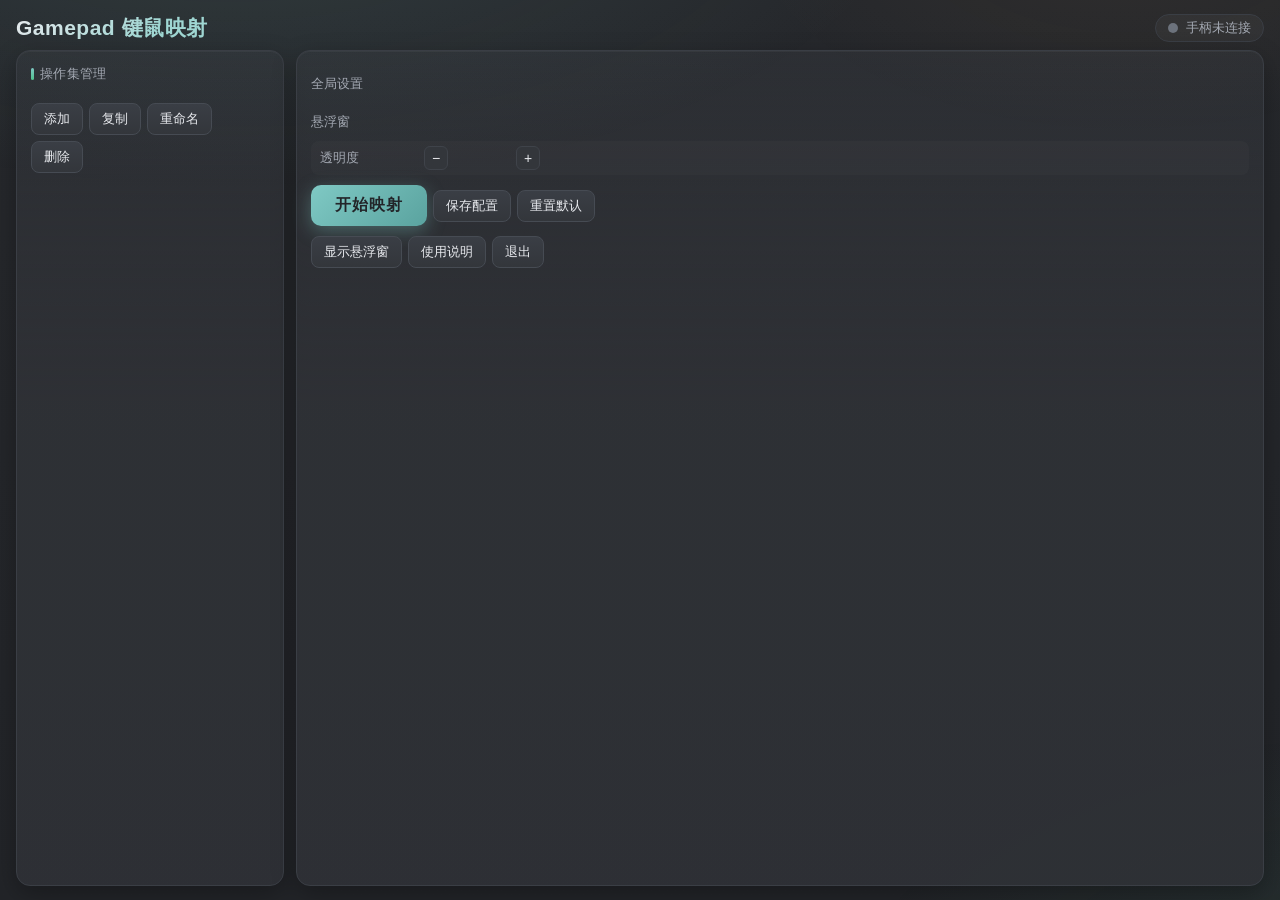
<file: GamepadControlerRustTauri/frontend/index.html>
<!DOCTYPE html> <!-- 声明文档类型为 HTML5 -->
<html lang="zh-CN"> <!-- 页面语言为简体中文 -->
<head> <!-- 头部：页面元信息与资源引用 -->
  <meta charset="UTF-8"> <!-- 字符编码 UTF-8（源码含中文必须） -->
  <title>Gamepad 键鼠映射</title> <!-- 浏览器标签页标题 -->
  <link rel="stylesheet" href="style.css"> <!-- 引入全局样式表（深色玻璃拟态主题） -->
</head>
<body> <!-- 页面主体 -->
  <!-- ==================== 主视图 ==================== -->
  <div id="view-main" class="root"> <!-- 主视图根容器：flex 纵向布局 -->
    <div class="header"> <!-- 顶部标题栏 -->
      <div class="title">Gamepad 键鼠映射</div> <!-- 程序主标题（渐变文字） -->
      <!-- 连接/运行状态胶囊：左侧状态圆点 + 右侧状态文字（由 main.js 每 50ms 刷新） -->
      <div class="status"><span id="status-dot" class="dot off"></span><span id="status-text">手柄未连接</span></div>
    </div>

    <!-- 重命名 / 复制输入行（默认隐藏，由 main.js 的 renderRenameRow 控制显示） -->
    <div id="rename-row" class="rename-row" style="display:none">
      <span id="rename-hint" class="dim">重命名操作集</span> <!-- 提示文字（重命名/复制） -->
      <input id="rename-input" class="rename-input" placeholder="输入名称" autocomplete="off"> <!-- 名称输入框 -->
      <button class="btn" id="rename-ok">确定</button> <!-- 确认按钮 -->
      <button class="btn" id="rename-cancel">取消</button> <!-- 取消按钮 -->
    </div>

    <div class="body"> <!-- 主体两栏布局 -->
      <!-- 左栏：操作集管理 -->
      <div class="panel left-panel"> <!-- 玻璃卡片面板 -->
        <div class="panel-title">操作集管理</div> <!-- 面板标题 -->
        <div id="set-chips" class="chips-row"></div> <!-- 操作集 chips 容器（main.js 动态渲染） -->
        <div class="btn-row"> <!-- 操作集管理按钮行 -->
          <button class="btn" id="btn-add">添加</button> <!-- 添加操作集 -->
          <button class="btn" id="btn-copy">复制</button> <!-- 复制操作集 -->
          <button class="btn" id="btn-rename">重命名</button> <!-- 重命名操作集 -->
          <button class="btn" id="btn-delete">删除</button> <!-- 删除操作集 -->
        </div>
        <div id="layer-list" class="layer-list"></div> <!-- 层列表（公共层 + 操作层，main.js 动态渲染，点击打开编辑窗口） -->
      </div>

      <!-- 右栏：信息 + 设置 + 操作 -->
      <div class="panel right-panel"> <!-- 玻璃卡片面板 -->
        <div id="info-col" style="display:flex;flex-direction:column;gap:2px;"></div> <!-- 当前操作集/层/锁存信息（动态渲染） -->
        <div class="dim">全局设置</div> <!-- 设置区标题 -->
        <div id="settings-col" style="display:flex;flex-direction:column;gap:8px;"></div> <!-- 全局设置调整行（动态渲染） -->
        <div class="dim">悬浮窗</div> <!-- 悬浮窗设置区标题 -->
        <div class="slider-row"> <!-- 透明度调整行 -->
          <div class="slider-label">透明度</div> <!-- 名称 -->
          <button class="mini" onclick="App.adjustOpacity(-0.05)">−</button> <!-- 降低透明度 -->
          <div class="slider-val" id="opacity-val"></div> <!-- 当前透明度百分比 -->
          <button class="mini" onclick="App.adjustOpacity(0.05)">+</button> <!-- 提高透明度 -->
        </div>
        <div class="btn-row"> <!-- 映射控制按钮行 -->
          <button class="btn-toggle stopped" id="btn-toggle">开始映射</button> <!-- 开始/停止映射（颜色随状态切换） -->
          <button class="btn" id="btn-save">保存配置</button> <!-- 保存配置 -->
          <button class="btn" id="btn-reset">重置默认</button> <!-- 重置默认配置 -->
        </div>
        <div class="btn-row"> <!-- 窗口操作按钮行 -->
          <button class="btn" id="btn-overlay">显示悬浮窗</button> <!-- 显示/关闭悬浮窗 -->
          <button class="btn" id="btn-help">使用说明</button> <!-- 打开独立「使用说明」窗口 -->
          <button class="btn" id="btn-quit">退出</button> <!-- 退出程序 -->
        </div>
      </div>
    </div>
  </div>

  <!-- 层编辑（edit.html）与使用说明（help.html）为独立窗口 -->
  <script src="index.js"></script> <!-- 主窗口前端逻辑脚本 -->
</body>
</html>
</file>
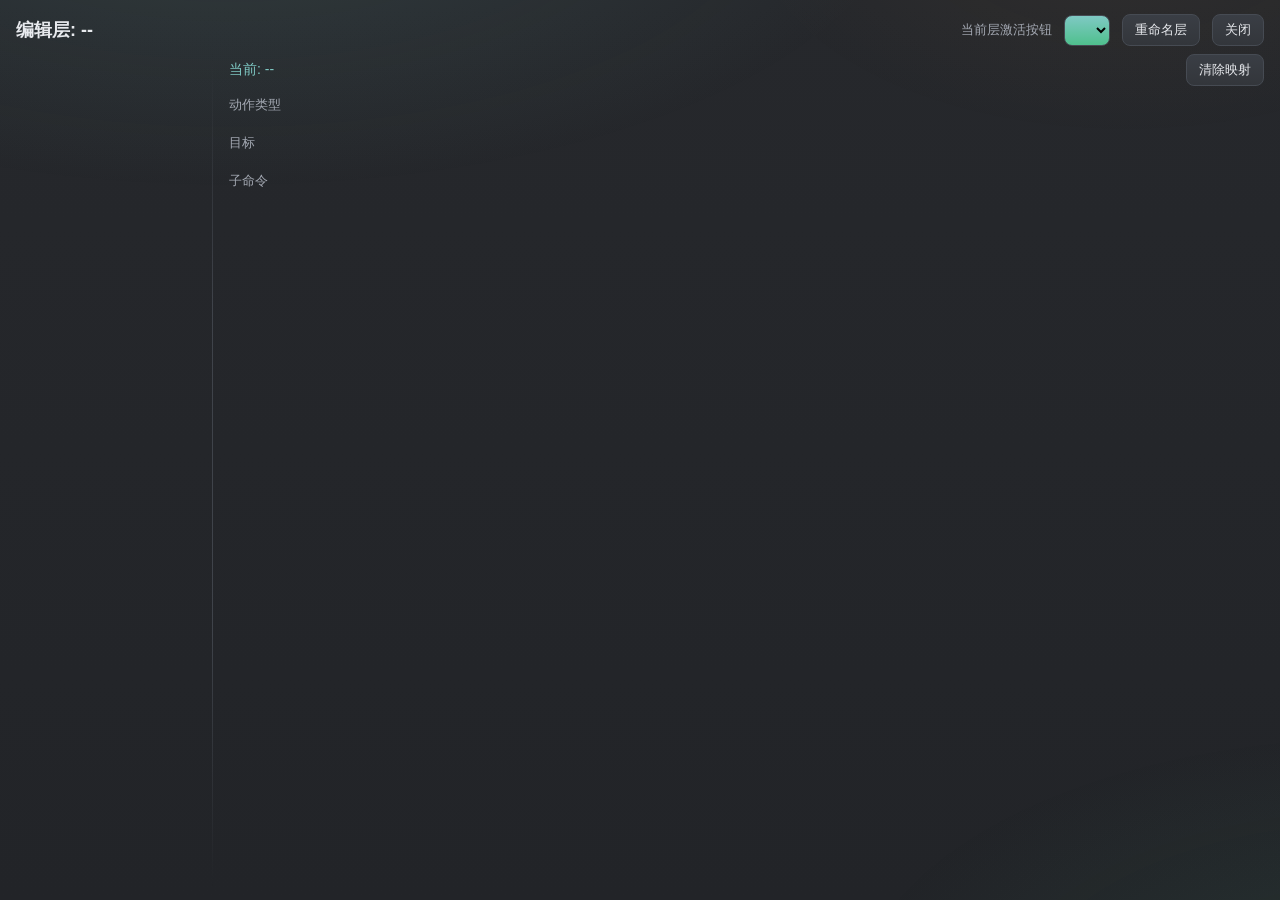
<file: GamepadControlerRustTauri/frontend/edit.html>
<!DOCTYPE html> <!-- 声明文档类型为 HTML5 -->
<html lang="zh-CN"> <!-- 页面语言为简体中文 -->
<head> <!-- 头部：页面元信息与资源引用 -->
  <meta charset="UTF-8"> <!-- 字符编码 UTF-8（源码含中文必须） -->
  <title>编辑层</title> <!-- 浏览器标签页标题 -->
  <link rel="stylesheet" href="style.css"> <!-- 引入全局样式表（与主窗口同主题） -->
</head>
<body>
  <!-- 独立「编辑层」窗口：由主窗口 WebviewWindow("edit-win") 打开。
       层 id 通过 URL hash 传入（edit.html#<layerId>） -->
  <div class="root help-view"> <!-- 根容器：复用 root 布局，允许滚动 -->
    <div class="edit-header"> <!-- 编辑窗口头部 -->
      <div class="edit-title" id="edit-title">编辑层: --</div> <!-- 当前编辑的层名（edit.js 动态刷新） -->
      <span class="dim" id="edit-layer-select-label">当前层激活按钮</span> <!-- 激活按钮标签（公共层无激活按钮，edit.js 隐藏该控件） -->
      <select id="edit-layer-select" class="select" aria-label="选择激活按钮"></select> <!-- 层选择框（edit.js 动态渲染，层切换按键） -->
      <button class="btn" id="edit-rename-layer">重命名层</button> <!-- 重命名层按钮，点击后显示重命名输入行（edit.js） -->
      <button class="btn" id="edit-close">关闭</button> <!-- 关闭本窗口按钮 -->
    </div>

    <!-- 重命名 / 复制输入行（默认隐藏，由 main.js 的 renderRenameRow 控制显示） -->
    <div id="rename-layer-row" class="rename-row" style="display:none">
      <span id="rename-layer-hint" class="dim">重命名操作层</span> <!-- 提示文字（重命名/复制） -->
      <input id="rename-layer-input" class="rename-input" placeholder="输入名称" autocomplete="off"> <!-- 名称输入框 -->
      <button class="btn" id="rename-layer-ok">确定</button> <!-- 确认按钮 -->
      <button class="btn" id="rename-layer-cancel">取消</button> <!-- 取消按钮 -->
    </div>

    <div class="edit-body"> <!-- 编辑区两栏布局 -->
      <!-- 左栏：手柄按键网格 -->
      <div class="edit-grid" id="edit-grid"></div> <!-- 手柄按键按钮网格（edit.js 动态渲染，点击选中按键） -->

      <div class="edit-divider"></div> <!-- 左右栏之间的竖向分隔线 -->

      <!-- 右栏：动作配置 -->
      <div class="edit-right">
        <div class="edit-current-row"> <!-- 当前按键与映射显示行 -->
          <span id="edit-current">当前: --</span> <!-- 当前选中按键及其映射描述（动态刷新） -->
          <button class="btn" id="edit-clear">清除映射</button> <!-- 清除当前按键映射 -->
        </div>
        <div class="dim">动作类型</div> <!-- 动作类型区标题 -->
        <div id="edit-kinds" class="chips-row"></div> <!-- 动作类型 chips（动态渲染：键盘/鼠标/滚轮/切层等） -->

        <div class="dim">目标</div> <!-- 目标区标题 -->
        <div id="edit-target"></div> <!-- 目标选择区（按动作类型动态渲染：按键/鼠标键/目标层） -->

        <div class="dim" id="edit-subs-label">子命令</div> <!-- 子命令区标题（含已选数量） -->
        <div id="edit-subs" class="chips-row"></div> <!-- 子命令 chips（动态渲染，最多 3 个） -->
      </div>
    </div>
  </div>

  <script src="edit.js"></script> <!-- 编辑窗口前端逻辑脚本 -->
</body>
</html>
</file>
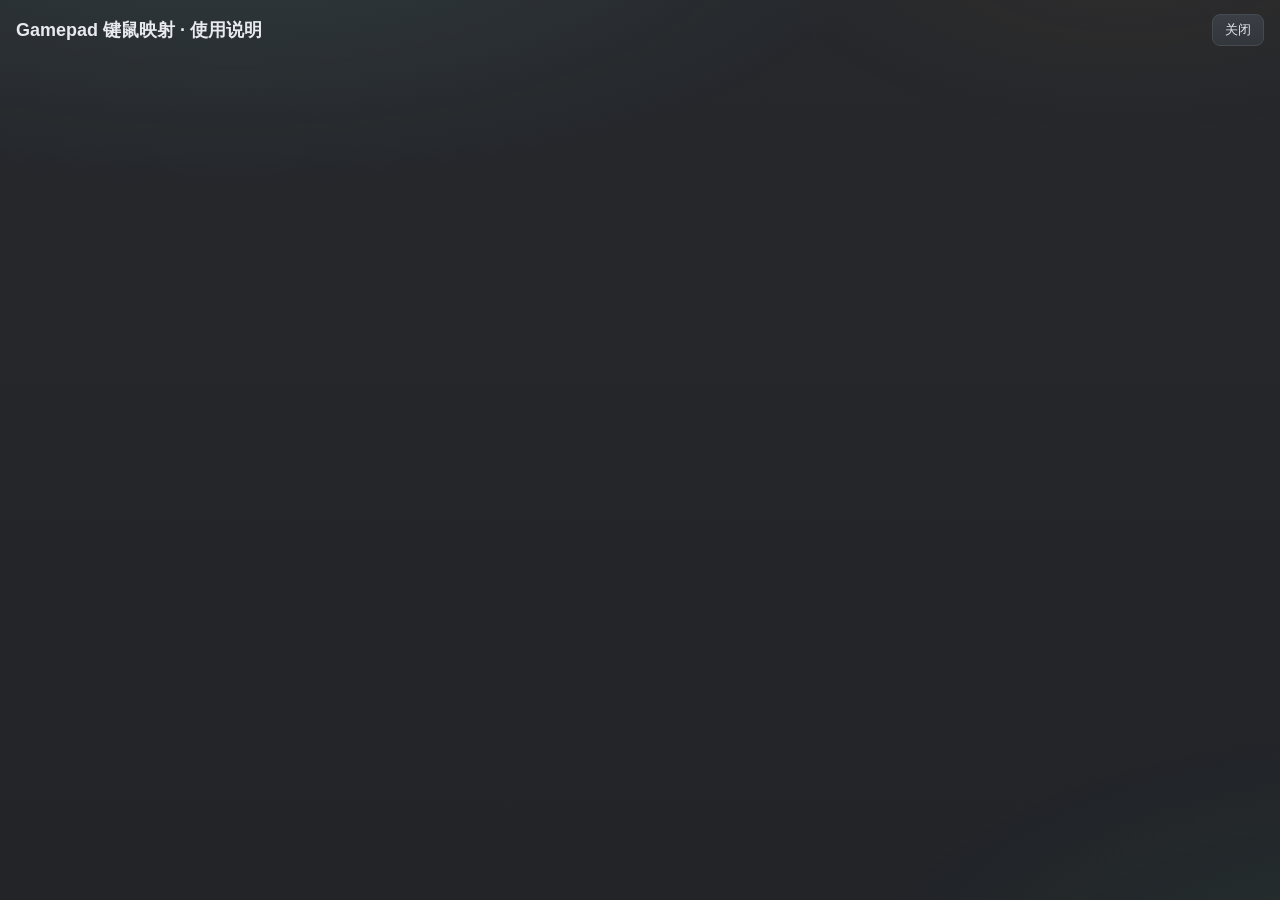
<file: GamepadControlerRustTauri/frontend/help.html>
<!DOCTYPE html> <!-- 声明文档类型为 HTML5 -->
<html lang="zh-CN"> <!-- 页面语言为简体中文 -->
<head> <!-- 头部：页面元信息与资源引用 -->
  <meta charset="UTF-8"> <!-- 字符编码 UTF-8（源码含中文必须） -->
  <title>使用说明</title> <!-- 浏览器标签页标题 -->
  <link rel="stylesheet" href="style.css"> <!-- 引入全局样式表（与主窗口同主题） -->
</head>
<body>
  <!-- 独立「使用说明」窗口：由主窗口 WebviewWindow("help-win") 打开 -->
  <div class="root help-view"> <!-- 根容器：复用 root 布局，允许滚动 -->
    <div class="edit-header"> <!-- 帮助窗口头部 -->
      <div class="edit-title">Gamepad 键鼠映射 · 使用说明</div> <!-- 标题 -->
      <button class="btn" id="help-close">关闭</button> <!-- 右上角关闭按钮（help.js 绑定关闭窗口） -->
    </div>
    <div id="help-sections" class="help-sections"></div> <!-- 使用说明章节列表（help.js 静态渲染） -->
  </div>

  <script src="help.js"></script> <!-- 帮助窗口前端逻辑脚本 -->
</body>
</html>
</file>
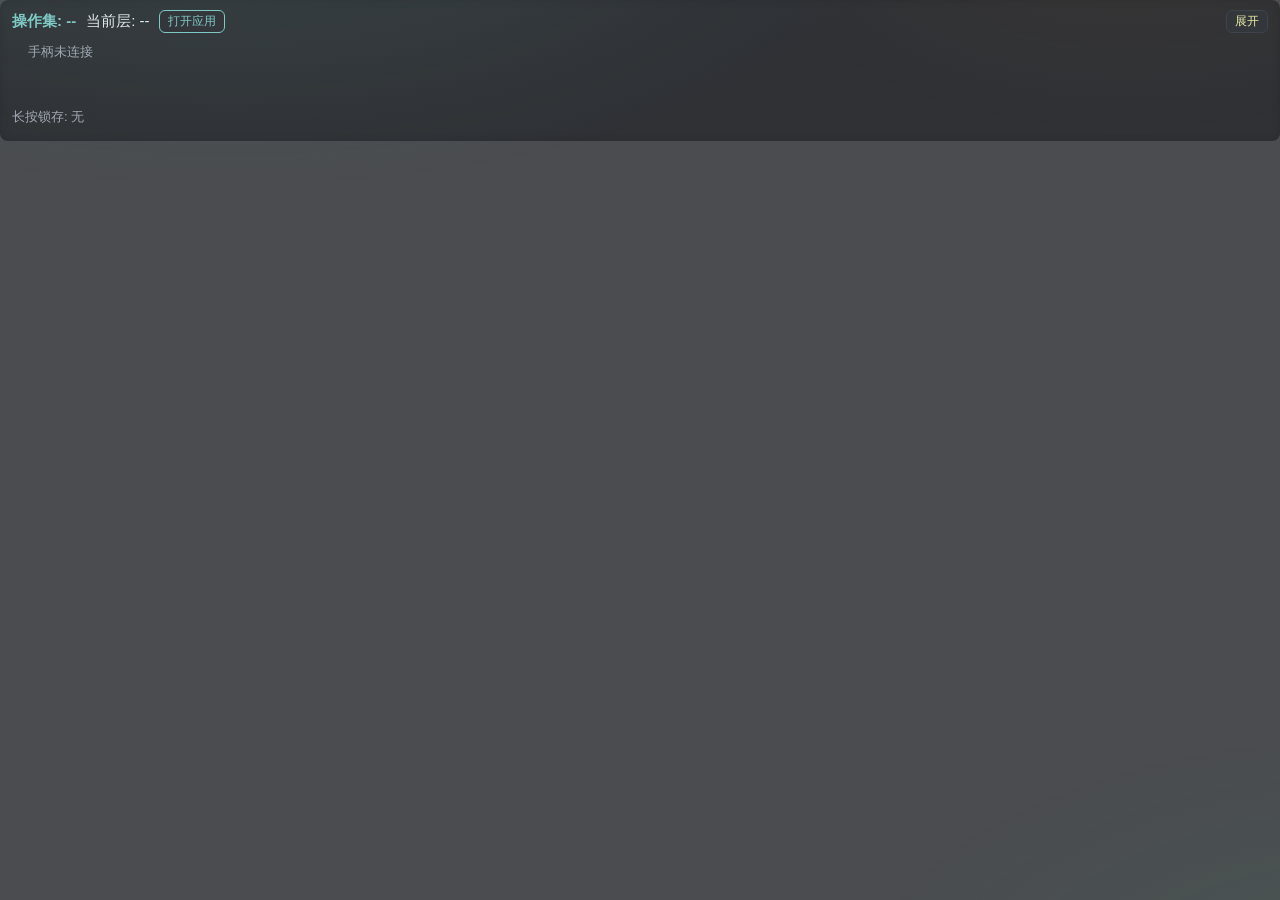
<file: GamepadControlerRustTauri/frontend/overlay.html>
<!DOCTYPE html> <!-- 声明文档类型为 HTML5 -->
<html lang="zh-CN" class="overlay-html"> <!-- 页面语言为简体中文；overlay-html 类使 html 根元素透明（透明窗口前提） -->
<head> <!-- 头部：页面元信息与资源引用 -->
  <meta charset="UTF-8" /> <!-- 字符编码 UTF-8（源码含中文必须） -->
  <meta name="viewport" content="width=device-width, initial-scale=1.0" /> <!-- 视口适配（移动端友好） -->
  <title>手柄悬浮窗</title> <!-- 浏览器标签页标题 -->
  <link rel="stylesheet" href="style.css" /> <!-- 引入全局样式表 -->
</head>
<body class="overlay-body"> <!-- overlay-body 类使 body 透明（配合透明窗口） -->
  <div class="overlay-card" id="overlay-card"> <!-- 悬浮窗卡片：铺满窗口，圆角 8px 由 body 统一裁剪 -->
    <!-- 标题行：点击或拖动；data-tauri-drag-region 允许拖动窗口 -->
    <div class="overlay-title" id="ov-title" data-tauri-drag-region> <!-- 标题行（可拖动窗口，点击切换展开） -->
      <span class="ov-set" id="ov-set">操作集: --</span> <!-- 当前操作集名称（overlay.js 动态刷新） -->
      <span class="ov-layer" id="ov-layer">当前层: --</span> <!-- 当前层名称（overlay.js 动态刷新） -->
      <button class="ov-open" id="openApp">打开应用</button>
      <button class="ov-toggle" id="ov-toggle">展开</button> <!-- 展开/收起按钮 -->
    </div>

    <!-- 连接状态 -->
    <div class="overlay-row"> <!-- 状态行 -->
      <span class="dot" id="ov-dot"></span> <!-- 连接状态圆点（绿=已连接/灰=未连接） -->
      <span class="overlay-dim" id="ov-conn">手柄未连接</span> <!-- 连接状态文字 -->
    </div>

    <!-- 按下按键 -->
    <div class="overlay-pressed" id="ov-pressed"></div> <!-- 当前按下的手柄按键 chips（动态渲染） -->

    <!-- L3 锁存警示（固定高度占位：平时弱化提示，锁存时橙色警示，切换不改变悬浮窗高度） -->
    <div id="ov-warn"><span class="overlay-dim">长按锁存: 无</span></div>

    <!-- 展开：当前层映射列表 -->
    <div id="ov-mappings" style="display:none;"> <!-- 展开后的映射列表容器（默认隐藏） -->
      <div class="overlay-dim" id="ov-map-title">当前层映射:</div> <!-- 映射列表标题 -->
      <div id="ov-map-list"></div> <!-- 当前层按键映射行（动态渲染） -->
      <div class="overlay-row"> <!-- 固定提示行 1：左摇杆 -->
        <span class="ov-acc">左摇杆</span><span class="ov-dim">→</span><span class="ov-text">WASD 移动</span>
      </div>
      <div class="overlay-row"> <!-- 固定提示行 2：右摇杆 -->
        <span class="ov-acc">右摇杆</span><span class="ov-dim">→</span><span class="ov-text">视角控制</span>
      </div>
      <div class="overlay-faint">（点击标题收起）</div> <!-- 收起提示 -->
    </div>
  </div>
  <script src="overlay.js"></script> <!-- 悬浮窗前端逻辑脚本 -->
</body>
</html>
</file>
<file: GamepadControlerRustTauri/frontend/style.css>
/* =====================================================================
   style.css —— 深色主题（玻璃拟态 + 动效）
   色板：BG_DEEP #202225 / BG #26282c / PANEL #2f3136 / INSET #33363b
         BORDER #3f434a / TEXT #e8eaee / DIM #a3a8b2 / FAINT #6c727c
         ACCENT #7fc9c4 / ACCENT2 #4fc08d / WARN #f0a34a / DANGER #e5554f
   ===================================================================== */

/* 全局重置：所有元素统一盒模型，清除默认内外边距 */
* {
  box-sizing: border-box; /* 宽度包含内边距与边框，布局更可控 */
  margin: 0; /* 清除默认外边距 */
  padding: 0; /* 清除默认内边距 */
}

/* html 与 body 根元素通用样式 */
html, body {
  height: 100%; /* 占满视口高度，保证内部可滚动区域正确 */
  font-family: 'Microsoft YaHei UI', 'Microsoft YaHei', 'Segoe UI', sans-serif; /* 中文字体优先，回退系统无衬线字体 */
  font-size: 14px; /* 基准字号 */
  color: #e8eaee; /* 主文字颜色 */
  -webkit-font-smoothing: antialiased; /* WebKit 字体抗锯齿 */
  text-rendering: optimizeLegibility; /* 提升文字渲染质量 */
  overflow: hidden; /* 隐藏页面级滚动条（滚动由内部容器负责） */
}

/* body 专属样式：深色渐变背景 */
body {
  background: linear-gradient(180deg, #26282c 0%, #222428 100%); /* 顶部稍亮、底部稍暗的深色渐变 */
}

/* ---- 环境光晕背景（柔和渐变光斑） ---- */
body::before {
  content: ''; /* 伪元素必须设置内容才能显示 */
  position: fixed; /* 固定定位，铺满视口且不随滚动 */
  inset: 0; /* 上下左右贴齐视口边缘 */
  pointer-events: none; /* 不拦截鼠标事件，避免挡住按钮点击 */
  z-index: 0; /* 置于底层背景之上、内容之下 */
  background:
    radial-gradient(1100px 480px at 18% -12%, rgba(127, 201, 196, 0.12), transparent 62%), /* 左上角青色光晕 */
    radial-gradient(900px 460px at 108% 112%, rgba(79, 192, 141, 0.09), transparent 60%), /* 右下角绿色光晕 */
    radial-gradient(700px 380px at 88% -8%, rgba(240, 163, 74, 0.05), transparent 55%); /* 右上角暖橙色微光 */
}

/* ---- 自定义滚动条 ---- */
::-webkit-scrollbar { width: 8px; height: 8px; } /* 滚动条宽度与高度 */
::-webkit-scrollbar-track { background: transparent; } /* 滚动条轨道透明，融入背景 */
::-webkit-scrollbar-thumb { background: #3f434a; border-radius: 4px; } /* 滚动条滑块：深灰圆角 */
::-webkit-scrollbar-thumb:hover { background: #4a4e55; } /* 悬停滑块颜色变亮 */

/* ---- 主窗口根布局（视图切换淡入上浮） ---- */
.root {
  height: 100%; /* 占满视口高度 */
  display: flex; /* 弹性布局 */
  flex-direction: column; /* 垂直排列子元素 */
  padding: 14px 16px; /* 上下 14px、左右 16px 内边距 */
  gap: 8px; /* 子元素间距 */
  position: relative; /* 相对定位，作为内部定位基准 */
  z-index: 1; /* 位于环境光晕（z-index:0）之上 */
  animation: viewIn 0.28s ease-out; /* 页面进入时淡入上浮动画 */
}

/* viewIn：淡入 + 轻微上浮的入场动画 */
@keyframes viewIn {
  from { opacity: 0; transform: translateY(8px); } /* 起始：透明且下移 8px */
  to   { opacity: 1; transform: none; } /* 结束：完全显示、归位 */
}
/* viewOut：淡出 + 轻微下浮的出场动画 */
@keyframes viewOut {
  from { opacity: 1; transform: none; } /* 起始：完全显示、归位 */
  to   { opacity: 0; transform: translateY(8px); } /* 结束：透明且下移 8px */
}

/* 顶部标题栏容器 */
.header {
  display: flex; /* 弹性布局 */
  flex-direction: row; /* 水平排列 */
  align-items: center; /* 垂直居中 */
  justify-content: space-between; /* 左右两端对齐（标题左、状态右） */
  flex-shrink: 0; /* 不允许压缩，保持高度 */
}

/* 程序主标题 */
.title {
  font-size: 21px; /* 标题字号 */
  font-weight: 700; /* 加粗 */
  letter-spacing: 0.5px; /* 字间距 */
  background: linear-gradient(135deg, #e8eaee 0%, #9fd6d2 70%); /* 渐变文字颜色 */
  -webkit-background-clip: text; /* 让背景裁剪到文字（WebKit） */
  background-clip: text; /* 让背景裁剪到文字（标准） */
  color: transparent; /* 文字本体透明，露出渐变背景 */
  -webkit-text-fill-color: transparent; /* WebKit 下文字填充透明 */
}

/* 连接状态胶囊 */
.status {
  display: flex; /* 弹性布局 */
  align-items: center; /* 垂直居中 */
  gap: 8px; /* 圆点与文字间距 */
  font-size: 13px; /* 字号 */
  color: #a3a8b2; /* 次要文字颜色 */
  background: rgba(255, 255, 255, 0.04); /* 极淡的白色半透明底 */
  border: 1px solid #3a3e45; /* 深灰描边 */
  border-radius: 999px; /* 胶囊形圆角 */
  padding: 4px 12px; /* 内边距 */
  transition: border-color 0.25s ease; /* 边框颜色平滑过渡 */
}
.status:has(.dot.ok) { border-color: rgba(79, 192, 141, 0.35); } /* 圆点为绿色（已连接）时边框泛绿 */

/* ---- 状态圆点（运行中呼吸光晕） ---- */
.dot {
  width: 10px; /* 圆点直径 */
  height: 10px; /* 圆点直径 */
  border-radius: 50%; /* 圆形 */
  display: inline-block; /* 行内块，可设宽高 */
  flex-shrink: 0; /* 不允许压缩 */
  transition: background 0.3s ease, box-shadow 0.3s ease; /* 颜色与光晕平滑过渡 */
}
.dot.ok {
  background: #4fc08d; /* 已连接：绿色 */
  box-shadow: 0 0 0 0 rgba(79, 192, 141, 0.55); /* 初始无光晕 */
  animation: dotPulse 2.2s ease-out infinite; /* 循环呼吸光晕动画 */
}
.dot.off { background: #6c727c; } /* 未连接：灰色 */

/* dotPulse：圆点呼吸光晕扩散动画 */
@keyframes dotPulse {
  0%   { box-shadow: 0 0 0 0 rgba(79, 192, 141, 0.5); } /* 起始无光晕 */
  70%  { box-shadow: 0 0 0 8px rgba(79, 192, 141, 0); } /* 光晕向外扩散并淡出 */
  100% { box-shadow: 0 0 0 0 rgba(79, 192, 141, 0); } /* 归位 */
}

/* ---- 面板（玻璃卡片） ---- */
.body {
  display: flex; /* 弹性布局 */
  flex-direction: row; /* 左右两栏 */
  gap: 12px; /* 两栏间距 */
  flex: 1; /* 占满剩余高度 */
  min-height: 0; /* 允许内部滚动（防止溢出） */
}

.panel {
  display: flex; /* 弹性布局 */
  flex-direction: column; /* 垂直排列内容 */
  gap: 10px; /* 内容间距 */
  padding: 14px; /* 内边距 */
  background: linear-gradient(180deg, rgba(63, 67, 74, 0.28), rgba(47, 49, 54, 0.92) 42%); /* 玻璃拟态半透明渐变背景 */
  border: 1px solid #3a3e45; /* 深灰描边 */
  border-radius: 14px; /* 圆角 */
  min-height: 0; /* 允许内部滚动 */
  box-shadow: 0 8px 24px rgba(0, 0, 0, 0.28), inset 0 1px 0 rgba(255, 255, 255, 0.04); /* 外部投影 + 顶部内高光（玻璃感） */
}

.left-panel { width: 268px; flex-shrink: 0; } /* 左栏固定宽度、不允许压缩 */
.right-panel { flex: 1; min-width: 0; } /* 右栏占满剩余宽度、允许收缩 */

.panel-title {
  font-size: 13px; /* 面板标题字号 */
  color: #a3a8b2; /* 次要文字颜色 */
  letter-spacing: 0.3px; /* 字间距 */
  display: flex; /* 弹性布局 */
  align-items: center; /* 垂直居中 */
  gap: 6px; /* 与左侧装饰条间距 */
}
.panel-title::before {
  content: ''; /* 装饰条 */
  width: 3px; /* 装饰条宽度 */
  height: 12px; /* 装饰条高度 */
  border-radius: 2px; /* 圆角 */
  background: linear-gradient(180deg, #7fc9c4, #4fc08d); /* 青色到绿色的渐变 */
  flex-shrink: 0; /* 不允许压缩 */
}

.dim { color: #a3a8b2; font-size: 13px; } /* 次要文字样式 */
.faint { color: #6c727c; font-size: 12px; } /* 弱化文字样式 */
.info-line { font-size: 16px; color: #e8eaee; } /* 信息大字行 */
.info-sub { font-size: 13px; } /* 信息小字行 */

/* ---- 通用按钮（悬停上浮 + 波纹） ---- */
.btn {
  background: linear-gradient(180deg, #3a3e45, #33363b); /* 深灰渐变底 */
  border: 1px solid #464b53; /* 描边 */
  color: #e8eaee; /* 文字颜色 */
  border-radius: 8px; /* 圆角 */
  padding: 6px 12px; /* 内边距 */
  cursor: pointer; /* 手型光标 */
  font-family: inherit; /* 继承字体 */
  font-size: 13px; /* 字号 */
  white-space: nowrap; /* 文字不换行 */
  user-select: none; /* 禁止选中文本 */
  position: relative; /* 相对定位（波纹绝对定位的基准） */
  overflow: hidden; /* 裁剪溢出内容（波纹不外溢） */
  transition: background 0.18s ease, border-color 0.18s ease, /* 背景/描边过渡 */
              transform 0.12s ease, box-shadow 0.18s ease; /* 位移/投影过渡 */
}
.btn:hover {
  background: linear-gradient(180deg, #434850, #3a3e45); /* 悬停变亮 */
  border-color: #7fc9c4; /* 悬停描边变青色 */
  transform: translateY(-1px); /* 上浮 1px */
  box-shadow: 0 5px 14px rgba(0, 0, 0, 0.35); /* 悬停投影 */
}
.btn:active { transform: translateY(0) scale(0.97); box-shadow: none; } /* 按下：复位并微缩 */

.btn.danger {
  background: linear-gradient(180deg, #f0645f, #e5554f); /* 危险按钮：红色渐变 */
  border-color: #e5554f; /* 红色描边 */
  color: #fff; /* 白色文字 */
}
.btn.danger:hover {
  border-color: #ff8a85; /* 悬停描边更亮红 */
  box-shadow: 0 5px 14px rgba(229, 85, 79, 0.4); /* 红色光晕投影 */
}

.select {
  width: auto;
  background: linear-gradient(180deg, #7fc9c4, #4fc08d);
  border: 1px solid #464b53;
  border-radius: 8px;
  padding: 6px 12px;
}
.select:hover {
  border-color: #d0dae8; /* 悬停描边转青色 */
  transform: translateY(-1px); /* 轻微上浮 */
}
.select:focus {
  outline: none; /* 去掉默认焦点框 */
  border-color: #8d9db5; /* 焦点青色描边 */
  box-shadow: 0 0 0 3px rgba(79, 192, 141, 0.18), /* 青色焦点光晕 */
    inset 0 1px 0 rgba(255, 255, 255, 0.06); /* 内高光 */
}
.select option {
  background-color: #2b2f36; /* 下拉选项深色底 */
  color: #e8eaed; /* 下拉选项亮文字 */
}

.custom-select {
  position: relative;
  width: 200px;
  font-family: sans-serif;
  font-size: 14px;
}

/* 触发按钮 */
.select-trigger {
  display: flex;
  justify-content: space-between;
  align-items: center;
  padding: 8px 12px;
  background: #1e1e1e;
  border: 1px solid #444;
  border-radius: 8px;
  cursor: pointer;
  color: #e0e0e0;
  list-style: none;              /* 去掉 <summary> 默认的三角标记 */
  user-select: none;
}

.select-trigger::-webkit-details-marker {
  display: none;                 /* Chrome/Safari 去掉默认箭头 */
}

.select-trigger:hover {
  border-color: #666;
}

/* 展开时按钮底部圆角消失，和面板视觉上连为一体 */
.custom-select[open] .select-trigger {
  border-bottom-left-radius: 0;
  border-bottom-right-radius: 0;
  border-bottom-color: transparent;
}

.custom-select[open] .select-arrow {
  transform: rotate(180deg);
}

.select-arrow {
  transition: transform 0.2s;
  font-size: 10px;
}

/* 下拉面板 —— 这里可以随意设置圆角！ */
.select-dropdown {
  position: absolute;
  top: 100%;
  left: 0;
  right: 0;
  margin: 0;
  padding: 4px 0;
  list-style: none;
  background: #2b2f36;
  border: 1px solid #444;
  border-top: none;
  border-bottom-left-radius: 8px;   /* ✅ 底部圆角 */
  border-bottom-right-radius: 8px;  /* ✅ 底部圆角 */
  box-shadow: 0 4px 12px rgba(0, 0, 0, 0.4);
  z-index: 100;
  max-height: 200px;
  overflow-y: auto;
}

.select-dropdown li {
  padding: 8px 12px;
  cursor: pointer;
  color: #e0e0e0;
}

.select-dropdown li:hover {
  background: #0078d4;
  color: #fff;
}

/* 第一个和最后一个选项的圆角内缩 */
.select-dropdown li:first-child {
  border-top-left-radius: 4px;
  border-top-right-radius: 4px;
}

.select-dropdown li:last-child {
  border-bottom-left-radius: 4px;
  border-bottom-right-radius: 4px;
}

.btn-row {
  display: flex; /* 弹性布局 */
  flex-direction: row; /* 水平排列 */
  flex-wrap: wrap; /* 允许换行 */
  gap: 6px; /* 按钮间距 */
  align-items: center; /* 垂直居中 */
}

/* ---- 操作集 chip / 子命令 ---- */
.chips-row {
  display: flex; /* 弹性布局 */
  flex-direction: row; /* 水平排列 */
  flex-wrap: wrap; /* 允许换行 */
  gap: 6px; /* 间距 */
  align-items: center; /* 垂直居中 */
}

.chip {
  background: linear-gradient(180deg, #383c43, #33363b); /* 深灰渐变底 */
  border: 1px solid #3f434a; /* 描边 */
  border-radius: 8px; /* 圆角 */
  padding: 4px 10px; /* 内边距 */
  font-size: 13px; /* 字号 */
  color: #e8eaee; /* 文字颜色 */
  cursor: pointer; /* 手型光标 */
  user-select: none; /* 禁止选中文本 */
  position: relative; /* 相对定位（波纹基准） */
  overflow: hidden; /* 裁剪波纹 */
  transition: background 0.16s ease, border-color 0.16s ease, /* 背景/描边过渡 */
              transform 0.12s ease, box-shadow 0.16s ease; /* 位移/投影过渡 */
}
.chip:hover {
  border-color: #7fc9c4; /* 悬停描边变青 */
  transform: translateY(-1px); /* 上浮 */
  box-shadow: 0 4px 10px rgba(0, 0, 0, 0.3); /* 悬停投影 */
}
.chip:active { transform: translateY(0) scale(0.96); } /* 按下微缩 */
.chip.active {
  background: linear-gradient(135deg, #7fc9c4, #5aa39f); /* 选中态：青色渐变 */
  border-color: #7fc9c4; /* 青色描边 */
  color: #232529; /* 深色文字 */
  font-weight: 600; /* 加粗 */
  box-shadow: 0 3px 12px rgba(127, 201, 196, 0.35); /* 青色光晕 */
}
.chip.sub.active {
  background: linear-gradient(135deg, #5aa39f, #4a8f8b); /* 子命令选中态：较深的青色渐变 */
  border-color: #5aa39f; /* 描边 */
  color: #232529; /* 深色文字 */
}

/* ---- 层列表 ---- */
.layer-list {
  display: flex; /* 弹性布局 */
  flex-direction: column; /* 垂直排列 */
  gap: 6px; /* 层按钮间距 */
  flex: 1; /* 占满剩余高度 */
  overflow-y: auto; /* 超出纵向滚动 */
  overflow-x: hidden; /* 禁止横向滚动条（悬停右移留白 + 隐藏溢出，避免出现横条） */
  padding: 4px 8px 4px 0; /* 顶部留白 + 右侧留白（给悬停右移/光晕留空间，避免右侧截断） */
}

.layer-btn {
  background: linear-gradient(180deg, #383c43, #33363b); /* 深灰渐变底 */
  border: 1px solid #3f434a; /* 描边 */
  border-radius: 8px; /* 圆角 */
  padding: 6px 10px; /* 内边距 */
  font-size: 13px; /* 字号 */
  color: #e8eaee; /* 文字颜色 */
  cursor: pointer; /* 手型光标 */
  user-select: none; /* 禁止选中文本 */
  position: relative; /* 相对定位（波纹基准） */
  overflow: hidden; /* 裁剪波纹 */
  transition: background 0.16s ease, border-color 0.16s ease, /* 背景/描边过渡 */
              transform 0.12s ease, box-shadow 0.16s ease; /* 位移/投影过渡 */
}
.layer-btn:hover {
  border-color: #7fc9c4; /* 悬停描边变青 */
  transform: translateX(2px); /* 悬停向右轻移 */
}
.layer-btn:active { transform: translateX(0) scale(0.98); } /* 按下复位微缩 */
.layer-btn.active {
  background: linear-gradient(135deg, #7fc9c4, #5aa39f); /* 当前层：青色渐变 */
  border-color: #7fc9c4; /* 青色描边 */
  color: #232529; /* 深色文字 */
  font-weight: 600; /* 加粗 */
  box-shadow: 0 3px 12px rgba(127, 201, 196, 0.3); /* 青色光晕 */
}

/* ---- 设置行 ---- */
.slider-row {
  display: flex; /* 弹性布局 */
  flex-direction: row; /* 水平排列 */
  align-items: center; /* 垂直居中 */
  gap: 8px; /* 间距 */
  padding: 4px 8px; /* 内边距 */
  background: rgba(255, 255, 255, 0.02); /* 极淡白底 */
  border: 1px solid transparent; /* 透明描边（悬停时显现） */
  border-radius: 8px; /* 圆角 */
  transition: border-color 0.18s ease, background 0.18s ease; /* 描边/背景过渡 */
}
.slider-row:hover {
  border-color: #3f434a; /* 悬停显示描边 */
  background: rgba(255, 255, 255, 0.04); /* 悬停背景稍亮 */
}
.slider-label { width: 96px; color: #a3a8b2; font-size: 13px; } /* 设置项名称：固定宽度 */
.slider-val {
  width: 52px; /* 数值宽度 */
  color: #e8eaee; /* 数值颜色 */
  font-size: 13px; /* 字号 */
  text-align: center; /* 居中 */
  font-variant-numeric: tabular-nums; /* 等宽数字，避免宽度跳动 */
}

.mini {
  width: 24px; /* 小按钮宽 */
  height: 24px; /* 小按钮高 */
  background: #33363b; /* 深灰底 */
  border: 1px solid #3f434a; /* 描边 */
  color: #e8eaee; /* 符号颜色 */
  border-radius: 6px; /* 圆角 */
  cursor: pointer; /* 手型光标 */
  font-size: 14px; /* 符号字号 */
  line-height: 1; /* 行高（防止符号偏位） */
  display: flex; /* 弹性布局 */
  align-items: center; /* 水平居中 */
  justify-content: center; /* 垂直居中 */
  position: relative; /* 相对定位（波纹基准） */
  overflow: hidden; /* 裁剪波纹 */
  transition: background 0.16s ease, border-color 0.16s ease, /* 背景/描边过渡 */
              transform 0.12s ease; /* 位移过渡 */
}
.mini:hover {
  background: #3a3e45; /* 悬停变亮 */
  border-color: #7fc9c4; /* 悬停描边变青 */
  transform: translateY(-1px); /* 上浮 */
}
.mini:active { transform: translateY(0) scale(0.94); } /* 按下微缩 */

/* ---- 开始/停止映射 ---- */
.btn-toggle {
  border: none; /* 无描边 */
  border-radius: 10px; /* 圆角 */
  padding: 10px 24px; /* 内边距 */
  cursor: pointer; /* 手型光标 */
  font-size: 16px; /* 字号 */
  font-weight: 600; /* 加粗 */
  font-family: inherit; /* 继承字体 */
  color: #232529; /* 深色文字 */
  position: relative; /* 相对定位（波纹基准） */
  overflow: hidden; /* 裁剪波纹 */
  transition: background 0.28s ease, box-shadow 0.28s ease, /* 背景/投影过渡 */
              transform 0.12s ease; /* 位移过渡 */
  letter-spacing: 1px; /* 字间距 */
}
.btn-toggle:hover { transform: translateY(-1px); } /* 悬停上浮 */
.btn-toggle:active { transform: translateY(0) scale(0.97); } /* 按下微缩 */
.btn-toggle.stopped {
  background: linear-gradient(135deg, #7fc9c4, #5aa39f); /* 停止态：青色渐变 */
  box-shadow: 0 5px 18px rgba(127, 201, 196, 0.35); /* 青色光晕 */
}
.btn-toggle.stopped:hover {
  box-shadow: 0 8px 22px rgba(127, 201, 196, 0.45); /* 停止态悬停光晕增强 */
}
.btn-toggle.running {
  background: linear-gradient(135deg, #f0645f, #e5554f); /* 运行态：红色渐变 */
  color: #fff; /* 白色文字 */
  box-shadow: 0 5px 18px rgba(229, 85, 79, 0.35); /* 红色光晕 */
}
.btn-toggle.running:hover {
  box-shadow: 0 8px 22px rgba(229, 85, 79, 0.45); /* 运行态悬停光晕增强 */
}

/* ---- 点击波纹 ---- */
.ripple {
  position: absolute; /* 绝对定位在按钮内部 */
  border-radius: 50%; /* 圆形 */
  background: rgba(255, 255, 255, 0.28); /* 半透明白色波纹 */
  transform: scale(0); /* 初始缩放为 0 */
  animation: rippleAnim 0.55s ease-out forwards; /* 扩散动画（保持最终态） */
  pointer-events: none; /* 不拦截点击 */
}
@keyframes rippleAnim {
  to { transform: scale(4); opacity: 0; } /* 扩散到 4 倍并淡出 */
}

/* ---- 重命名输入行 ---- */
.rename-row {
  display: flex; /* 弹性布局 */
  flex-direction: row; /* 水平排列 */
  align-items: center; /* 垂直居中 */
  gap: 8px; /* 间距 */
  flex-shrink: 0; /* 不允许压缩 */
  animation: viewIn 0.22s ease-out; /* 入场动画 */
}
.rename-row.hide {
  animation: viewOut 0.22s ease-in forwards; /* 出场动画 */
}
.rename-input {
  flex: 1; /* 输入框占满剩余宽度 */
  background: #33363b; /* 深灰底 */
  border: 1px solid #4a4e55; /* 描边 */
  color: #e8eaee; /* 文字颜色 */
  border-radius: 8px; /* 圆角 */
  padding: 6px 10px; /* 内边距 */
  font-family: inherit; /* 继承字体 */
  font-size: 13px; /* 字号 */
  outline: none; /* 去掉默认聚焦轮廓（自定义） */
  transition: border-color 0.18s ease, box-shadow 0.18s ease; /* 描边/光晕过渡 */
}
.rename-input:focus {
  border-color: #7fc9c4; /* 聚焦描边变青 */
  box-shadow: 0 0 0 3px rgba(127, 201, 196, 0.15); /* 聚焦外发光 */
}

/* ---- 层编辑视图 ---- */
.edit-header {
  display: flex; /* 弹性布局 */
  flex-direction: row; /* 水平排列 */
  align-items: center; /* 垂直居中 */
  gap: 12px; /* 间距 */
  flex-shrink: 0; /* 不允许压缩 */
}
.edit-title {
  flex: 1; /* 占满剩余宽度 */
  font-size: 18px; /* 字号 */
  font-weight: 600; /* 加粗 */
  color: #e8eaee; /* 文字颜色 */
}

.edit-body {
  display: flex; /* 弹性布局 */
  flex-direction: row; /* 左右两栏 */
  gap: 16px; /* 间距 */
  flex: 1; /* 占满剩余高度 */
  min-height: 0; /* 允许内部滚动 */
}

.edit-grid {
  display: flex; /* 弹性布局 */
  flex-direction: column; /* 垂直排列按键 */
  gap: 6px; /* 按键间距 */
  width: 180px; /* 固定宽度 */
  flex-shrink: 0; /* 不允许压缩 */
  overflow-y: auto; /* 超出滚动 */
  padding-right: 8px; /* 右侧留白：避免悬停右移产生横向溢出导致滚动条闪动 */
}

.pad-btn {
  width: 100%; /* 占满整行 */
  background: linear-gradient(180deg, #383c43, #33363b); /* 深灰渐变底 */
  border: 1px solid #3f434a; /* 描边 */
  border-radius: 8px; /* 圆角 */
  padding: 6px 4px; /* 内边距 */
  display: flex; /* 弹性布局（保证文字上下居中） */
  align-items: center; /* 垂直居中 */
  justify-content: center; /* 水平居中 */
  text-align: center; /* 文字居中（多行文本回退） */
  font-size: 12px; /* 字号 */
  color: #e8eaee; /* 文字颜色 */
  cursor: pointer; /* 手型光标 */
  user-select: none; /* 禁止选中文本 */
  position: relative; /* 相对定位（波纹基准） */
  overflow: hidden; /* 裁剪波纹 */
  transition: background 0.16s ease, border-color 0.16s ease, /* 背景/描边过渡 */
              transform 0.12s ease, box-shadow 0.16s ease; /* 位移/投影过渡 */
}
.pad-btn:hover {
  border-color: #7fc9c4; /* 悬停描边变青 */
  transform: translateX(2px); /* 悬停右移 */
}
.pad-btn:active { transform: translateX(0) scale(0.97); } /* 按下微缩 */
.pad-btn.sel {
  background: linear-gradient(135deg, #7fc9c4, #5aa39f); /* 选中按键：青色渐变 */
  border-color: #7fc9c4; /* 青色描边 */
  color: #232529; /* 深色文字 */
  font-weight: 600; /* 加粗 */
  box-shadow: 0 3px 10px rgba(127, 201, 196, 0.3); /* 青色光晕 */
}
.pad-btn.pressed:not(.sel) {
  background: linear-gradient(135deg, #f5b45f, #f0a34a); /* 物理按下（非选中）：橙色渐变 */
  border-color: #f0a34a; /* 橙色描边 */
  color: #232529; /* 深色文字 */
  box-shadow: 0 3px 10px rgba(240, 163, 74, 0.3); /* 橙色光晕 */
}

.edit-divider {
  width: 1px; /* 竖线宽度 */
  align-self: stretch; /* 拉伸到容器高度 */
  background: linear-gradient(180deg, transparent, #3f434a 30%, #3f434a 70%, transparent); /* 两端渐隐的竖分隔线 */
  flex-shrink: 0; /* 不允许压缩 */
}

.edit-right {
  display: flex; /* 弹性布局 */
  flex-direction: column; /* 垂直排列 */
  gap: 10px; /* 间距 */
  flex: 1; /* 占满剩余宽度 */
  min-width: 0; /* 允许收缩 */
  overflow-y: auto; /* 超出滚动 */
}

.edit-current-row {
  display: flex; /* 弹性布局 */
  flex-direction: row; /* 水平排列 */
  align-items: center; /* 垂直居中 */
  justify-content: space-between; /* 两端对齐 */
  gap: 10px; /* 间距 */
}
#edit-current {
  font-size: 14px; /* 当前映射字号 */
  color: #7fc9c4; /* 青色强调 */
}

/* ---- 帮助视图 ---- */
.help-view { overflow-y: auto; } /* 帮助页面允许滚动 */
.help-sections { display: flex; flex-direction: column; gap: 14px; overflow-y: auto; flex: 1; } /* 章节列表：垂直排列可滚动 */
.help-section {
  display: flex; /* 弹性布局 */
  flex-direction: column; /* 垂直排列 */
  gap: 4px; /* 标题与正文间距 */
  padding: 12px 14px; /* 内边距 */
  background: linear-gradient(180deg, rgba(63, 67, 74, 0.25), rgba(47, 49, 54, 0.6)); /* 玻璃卡片底 */
  border: 1px solid #3a3e45; /* 描边 */
  border-radius: 12px; /* 圆角 */
  transition: border-color 0.2s ease, transform 0.2s ease; /* 描边/位移过渡 */
}
.help-section:hover { border-color: #4a4e55; transform: translateY(-1px); } /* 悬停描边变亮并上浮 */
.help-section-title {
  font-size: 16px; /* 章节标题字号 */
  color: #7fc9c4; /* 青色 */
  font-weight: 600; /* 加粗 */
}
.help-section-body { font-size: 14px; color: #e8eaee; line-height: 1.65; white-space: pre-line; } /* 正文：行高、保留换行 */

/* ---- 焦点可见性 ---- */
.btn:focus-visible, .chip:focus-visible, .layer-btn:focus-visible, /* 键盘导航时高亮这些可点击元素 */
.pad-btn:focus-visible, .mini:focus-visible, .btn-toggle:focus-visible {
  outline: 2px solid #7fc9c4; /* 青色聚焦轮廓 */
  outline-offset: 1px; /* 轮廓外扩 1px */
}

/* =====================================================================
   悬浮窗（透明背景）
   ===================================================================== */
body.overlay-body {
  margin: 0;               /* 去掉默认 8px margin，消除底部透明带 */
  /* 深色背景 + CSS 圆角：纯 CSS 实现悬浮窗圆角（不用 DWM）。
     body 圆角外的四角为透明缺口（透明窗口固有取舍，接受）；
     overflow 裁剪子元素内容到圆角内。背景铺满窗口，避免边缘缝隙露透明 */
  background: rgba(43, 45, 49, 0.85); /* 与 shell/卡片同色（透明度由 JS 覆盖） */
  border-radius: 8px;      /* CSS 圆角：整体轮廓 */
  overflow: hidden;        /* 内容裁剪到圆角内 */
}

/* 悬浮窗页面：html 根元素也须透明，否则整个窗口是不透明深色矩形，
   导致透明窗口失效（悬浮窗"无法设置透明度"）。 */
html.overlay-html {
  background: transparent; /* 悬浮窗 html 根元素透明 */
}

.overlay-card {
  margin: 0; /* 铺满窗口（与 body 同界） */
  display: flex; /* 弹性布局 */
  flex-direction: column; /* 垂直排列 */
  gap: 8px; /* 间距 */
  padding: 10px 12px; /* 内边距 */
  background: rgba(43, 45, 49, 0.85); /* 半透明深灰底（透明度由 JS 动态覆盖） */
  border-radius: 8px; /* 内衬圆角（与 shell 一致，深色区域统一） */
  height: auto; /* 高度随内容自适应 */
  overflow: hidden; /* 隐藏溢出 */
  /* 不用外部 box-shadow：外阴影模糊扩散会形成比卡片更平缓的第二条弧线，
     导致"外层弧"与卡片圆角弧度不一致；改用 inset 内阴影，只向内不产生外轮廓 */
  box-shadow: inset 0 0 10px rgba(0, 0, 0, 0.12); /* 内阴影：轻微层次感，无外层弧 */
}
.overlay-card.mouse-toggle {
  box-shadow: inset 0 0 12px rgba(240, 163, 74, 0.25); /* 锁存时橙色内光晕（向内，无外层弧） */
}

.overlay-title {
  display: flex; /* 弹性布局 */
  flex-direction: row; /* 水平排列 */
  align-items: center; /* 垂直居中 */
  gap: 10px; /* 间距 */
  cursor: move; /* 移动光标（配合拖动区域） */
  user-select: none; /* 禁止选中文本 */
  flex-shrink: 0; /* 不允许压缩 */
  /* 不设 overflow:hidden：否则会裁剪按钮 hover 上浮的顶部 1px；
     按钮文字换行已由 nowrap + flex-shrink:0 解决 */
}
.ov-set { font-size: 15px; color: #7fc9c4; font-weight: 600; white-space: nowrap; min-width: 0; overflow: hidden; text-overflow: ellipsis; } /* 操作集名：青色加粗，过长可收缩省略 */
.ov-layer { font-size: 15px; color: #e8eaee; white-space: nowrap; flex-shrink: 0; } /* 当前层名：不收缩 */
.ov-toggle {
  /* margin-left: auto; 靠右对齐 */
  background: #33363b; /* 深灰底 */
  border: 1px solid #3f434a; /* 描边 */
  color: #e8eaa1; /* 文字颜色 */
  border-radius: 6px; /* 圆角 */
  padding: 2px 8px; /* 内边距 */
  cursor: pointer; /* 手型光标 */
  font-family: inherit; /* 继承字体 */
  font-size: 12px; /* 字号 */
  white-space: nowrap; /* 按钮文字不换行 */
  flex-shrink: 0; /* 不被压缩 */
  position: relative; /* 相对定位（波纹基准） */
  overflow: hidden; /* 裁剪波纹 */
  transition: background 0.16s ease, border-color 0.16s ease, /* 背景/描边过渡 */
              transform 0.12s ease; /* 位移过渡 */
}
.ov-toggle:hover { border-color: #7fc9c4; transform: translateY(-1px); } /* 悬停描边变青并上浮 */
.ov-toggle:active { transform: translateY(0) scale(0.96); } /* 按下微缩 */

.ov-open {
  margin-right: auto;
  display: inline-flex; /* 行内弹性布局 */
  align-items: center; /* 垂直居中 */
  justify-content: center; /* 水平居中 */
  background: #33363b;  /* 深灰底 */
  border: 1px solid #7fc9c4; /* 描边 */
  color: #7fc9c4; /* 文字颜色 */
  border-radius: 6px; /* 圆角 */
  padding: 2px 8px; /* 内边距 */
  cursor: pointer; /* 手型光标 */
  font-family: inherit; /* 继承字体 */
  font-size: 12px; /* 字号 */
  white-space: nowrap; /* 按钮文字不换行 */
  flex-shrink: 0; /* 不被压缩 */
  position: relative; /* 相对定位（波纹基准） */
  overflow: hidden; /* 裁剪波纹 */
  transition: background 0.16s ease, border-color 0.16s ease, /* 背景/描边过渡 */
              transform 0.12s ease; /* 位移过渡 */
}
.ov-open:hover { border-color: #7fc9c4; transform: translateY(-1px); } /* 悬停描边变青并上浮 */
.ov-open:active { transform: translateY(0) scale(0.96); } /* 按下微缩 */

.overlay-row {
  display: flex; /* 弹性布局 */
  flex-direction: row; /* 水平排列 */
  align-items: center; /* 垂直居中 */
  gap: 6px; /* 间距 */
  font-size: 13px; /* 字号 */
  height: 22px; /* 固定行高：映射行与占位行等高，保证切层后展开高度不变 */
  flex-shrink: 0; /* 不允许压缩 */
}
.overlay-dim { color: #a3a8b2; font-size: 13px; } /* 悬浮窗次要文字 */
.overlay-faint { color: #6c727c; font-size: 13px; } /* 悬浮窗弱化文字 */
.ov-acc { color: #7fc9c4; font-size: 13px; flex-shrink: 0; } /* 按键名：青色 */
.ov-acc.held { color: #f0a34a; } /* 按键按住中：橙色 */
.ov-dim { color: #a3a8b2; font-size: 13px; } /* 箭头分隔颜色 */
.ov-text { color: #e8eaee; font-size: 13px; white-space: nowrap; overflow: hidden; text-overflow: ellipsis; min-width: 0; } /* 映射描述：单行超长省略，保证行高恒定 */
.ov-pad { visibility: hidden; } /* 占位行：不可见但撑高，切层后展开高度保持固定 */

.overlay-pressed {
  display: flex; /* 弹性布局 */
  flex-direction: row; /* 水平排列 */
  flex-wrap: wrap; /* 允许换行 */
  gap: 6px; /* 间距 */
  /* 固定高度与 press-chip 一致：无论按多少键都不撑高卡片（换行超出部分裁剪），
     避免每次按键触发 fitHeight 调整悬浮窗高度 */
  height: 24px; /* 固定高度（容纳单行 chips） */
  overflow: hidden; /* 多按键换行超出部分隐藏 */
  align-items: center; /* 垂直居中 */
}

.press-chip {
  background: linear-gradient(135deg, #7fc9c4, #5aa39f); /* 按下的按键 chip：青色渐变 */
  color: #232529; /* 深色文字 */
  border-radius: 6px; /* 圆角 */
  padding: 2px 8px; /* 内边距 */
  font-size: 13px; /* 字号 */
  font-weight: 600; /* 加粗 */
  /* 不加入场动画：按键 chips 随轮询频繁重建，动画重放会在透明窗口上合成闪烁 */
  box-shadow: 0 2px 8px rgba(127, 201, 196, 0.35); /* 青色光晕 */
}

#ov-warn {
  height: 28px; /* 固定高度：锁存警示出现/消失不改变悬浮窗高度（内容切换由 JS 处理） */
  display: flex;
  align-items: center;
  /* 不设 overflow:hidden：否则会裁剪 warnShake 抖动动画左移的 4px；
     高度已由 height 固定，不会因内容被撑高 */
}

.overlay-warn {
  background: linear-gradient(135deg, #f5b45f, #f0a34a); /* 警示条：橙色渐变 */
  color: #232529; /* 深色文字 */
  border-radius: 6px; /* 圆角 */
  padding: 3px 8px; /* 内边距 */
  font-size: 13px; /* 字号 */
  font-weight: 600; /* 加粗 */
  animation: warnShake 0.4s ease; /* 警示抖动动画 */
}
@keyframes warnShake {
  0%, 100% { transform: translateX(0); } /* 起始/结束：原位 */
  25%      { transform: translateX(-4px); } /* 左移 */
  50%      { transform: translateX(3px); } /* 右移 */
  75%      { transform: translateX(-2px); } /* 轻微左移 */
}

#ov-mappings {
  display: flex;
  flex-direction: column;
  gap: 4px;
  flex: none;        /* 不拉伸，按内容高度 */
  opacity: 0;        /* 默认透明，由 setExpanded 控制淡入（避免底部透明截闪现） */
  transform: translateY(10px) scale(0.98); /* 收起态下移+微缩，配合展开/收起滑入滑出 */
  transition: opacity 0.2s ease, transform 0.2s ease; /* 展开/收起淡入淡出 + 滑入滑出（快速不拖沓） */
}
#ov-map-list { display: flex; flex-direction: column; gap: 2px; } /* 映射列表：垂直排列（高度随内容自适应，窗口高度由 overlay.js 贴合，无滚动） */
</file>
